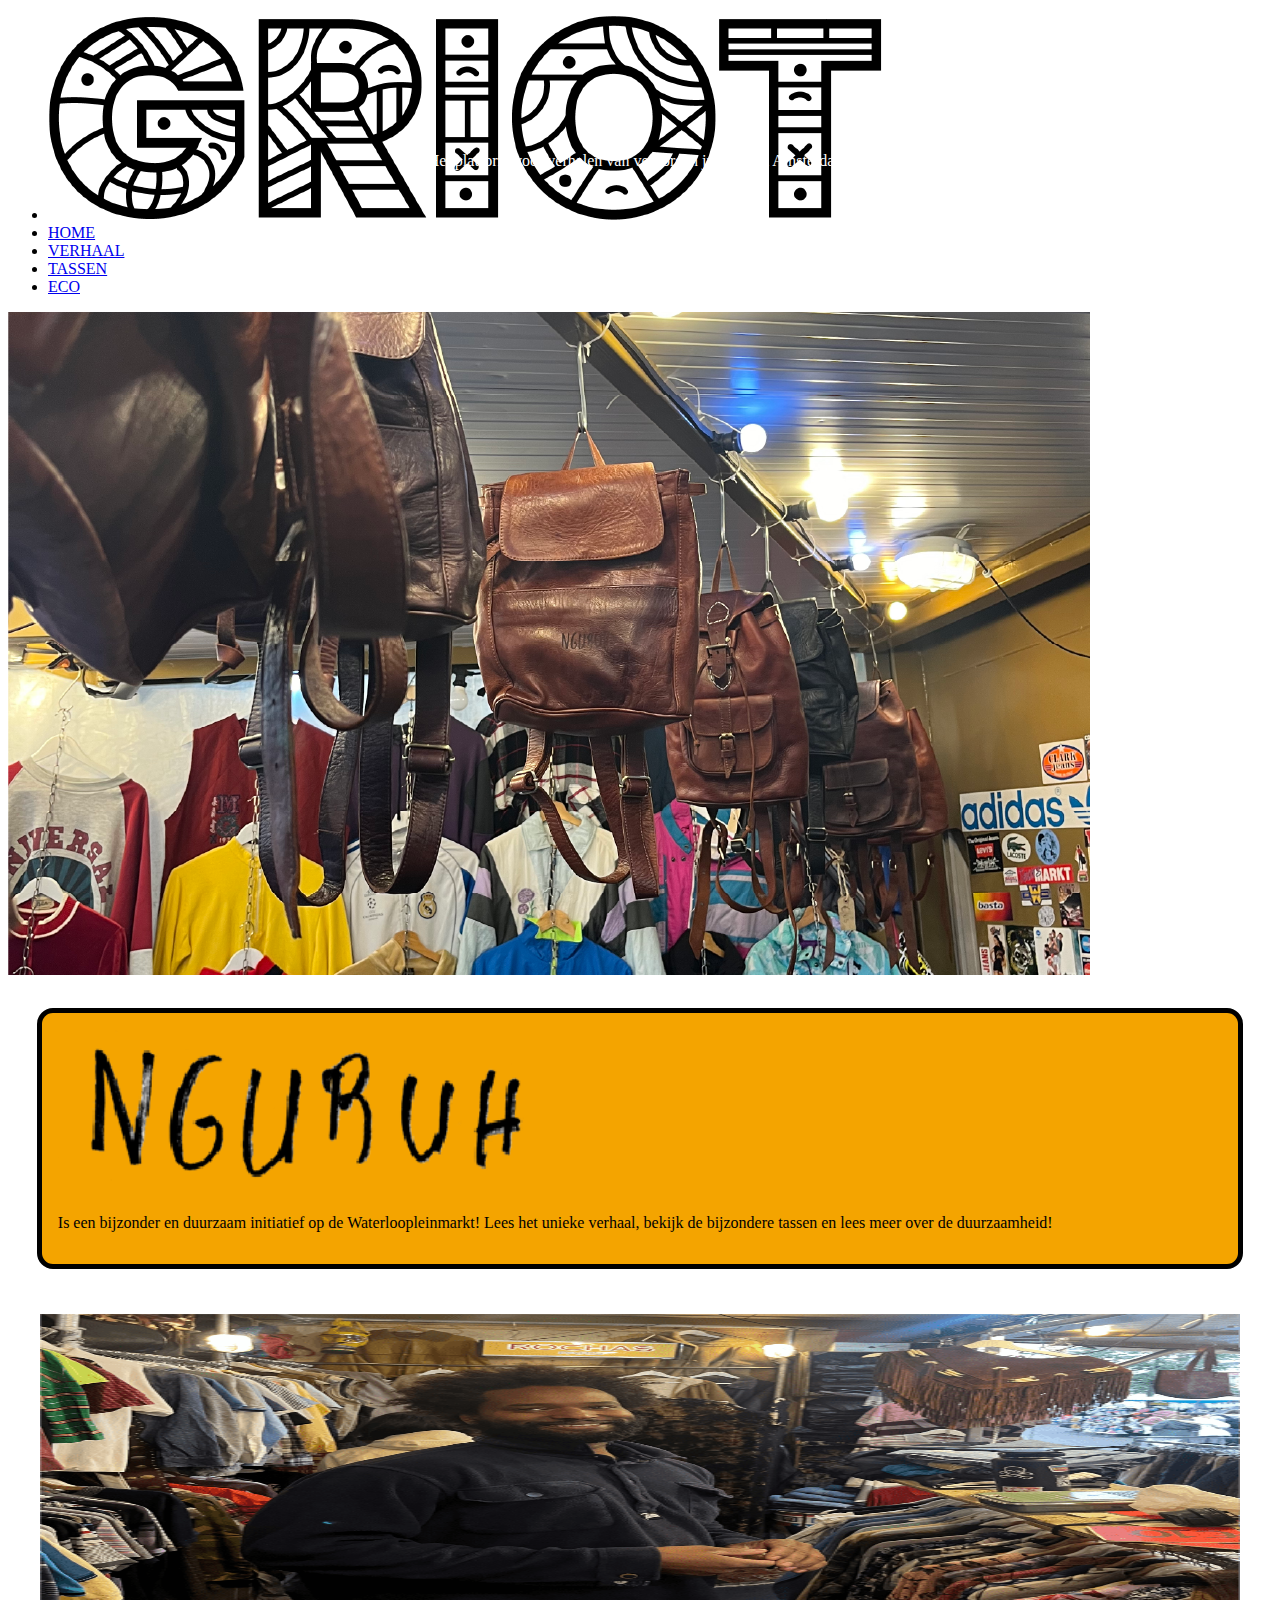
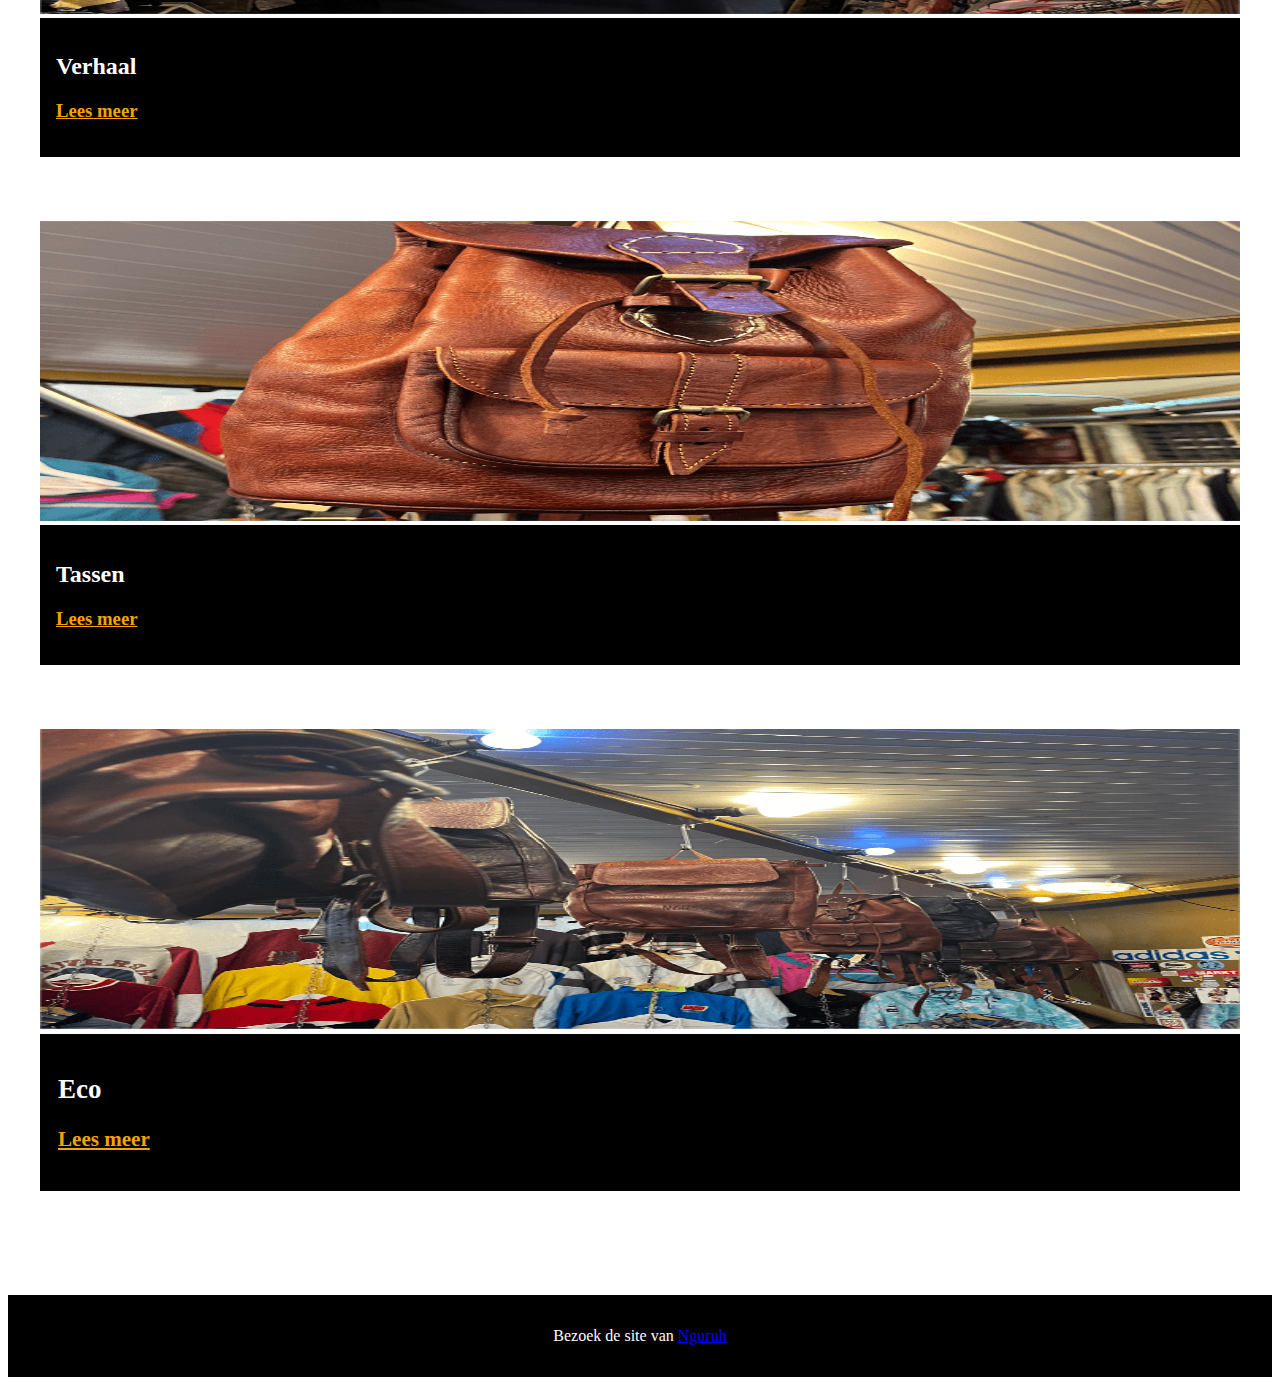
<file: index.html>
<!DOCTYPE html>
<html lang="en">
<head>
    <meta charset="UTF-8">
    <meta name="viewport" content="width=device-width, initial-scale=1.0">
    <title>Home | GRIOT</title>
    <link rel="stylesheet" href="styles.css">
    <link rel="preconnect" href="https://fonts.googleapis.com">
<link rel="preconnect" href="https://fonts.gstatic.com" crossorigin>
<link href="https://fonts.googleapis.com/css2?family=Poppins:ital,wght@0,100;0,200;0,300;0,400;0,500;0,600;0,700;0,800;0,900;1,100;1,200;1,300;1,400;1,500;1,600;1,700;1,800;1,900&display=swap" rel="styles">
</head>
<body>
    <header>
        <nav>
            <ul class="navbar">
                <li class="logo"><a href="index.html"><img src="nguruh.fotos/GRIOT LOGO GOED.png" alt="logo"></a></li>
                    <li><a href="index.html">HOME</a></li>
                    <li><a href="verhaal.html">VERHAAL</a></li>
                    <li><a href="tassen.html">TASSEN</a></li>
                    <li><a href="eco.html">ECO</a></li>
            </ul>
        </nav>
    </header>
    <main>
        <section>
            <img class="top" src="nguruh.fotos/Asset 3.png" alt="">
        </section>
        <section class="tekst-top">
            <h1>Het platform voor verhalen van verborgen 
                juwelen in Amsterdam!</h1>
        </section>
        <section class="intro">
            <img class="nguruh" src="nguruh.fotos/nguruh logo.png" alt="">
            <p>Is een bijzonder en duurzaam initiatief op de 
                Waterloopleinmarkt! Lees het unieke verhaal,
                bekijk de bijzondere tassen en lees meer over
                de duurzaamheid!</p>
            </section>


            <section class="verhaal">
                <img src="nguruh.fotos/Asset 4.png" alt="" height="300px" width="100%">
                <section class="verhaalbalk">
                    <h2>Verhaal</h2>
                    <h3><a href="verhaal.html">Lees meer</a></h3>
                </section>

        
                <section class="tassen">
                    <img src="nguruh.fotos/Asset 5.png" alt="" height="300px" width="100%">
                    <section class="tassenbalk">
                        <h2>Tassen</h2>
                        <h3><a href="tassen.html">Lees meer</a></h3>
                </section>


                <section class="eco">
                    <img src="nguruh.fotos/Asset 6.png" alt="" height="300px" width="100%">
                    <section class="ecobalk">
                        <h2>Eco</h2>
                        <h3><a href="eco.html">Lees meer</a></h3>
                </section>

            </section>
    </main>

    <footer>
        <section class="footer">
            <p>
        Bezoek de site van <a href="https://www.nguruh.com/">Nguruh</a>
    </p>
    </section>
</footer>
</body>
</html>
</file>
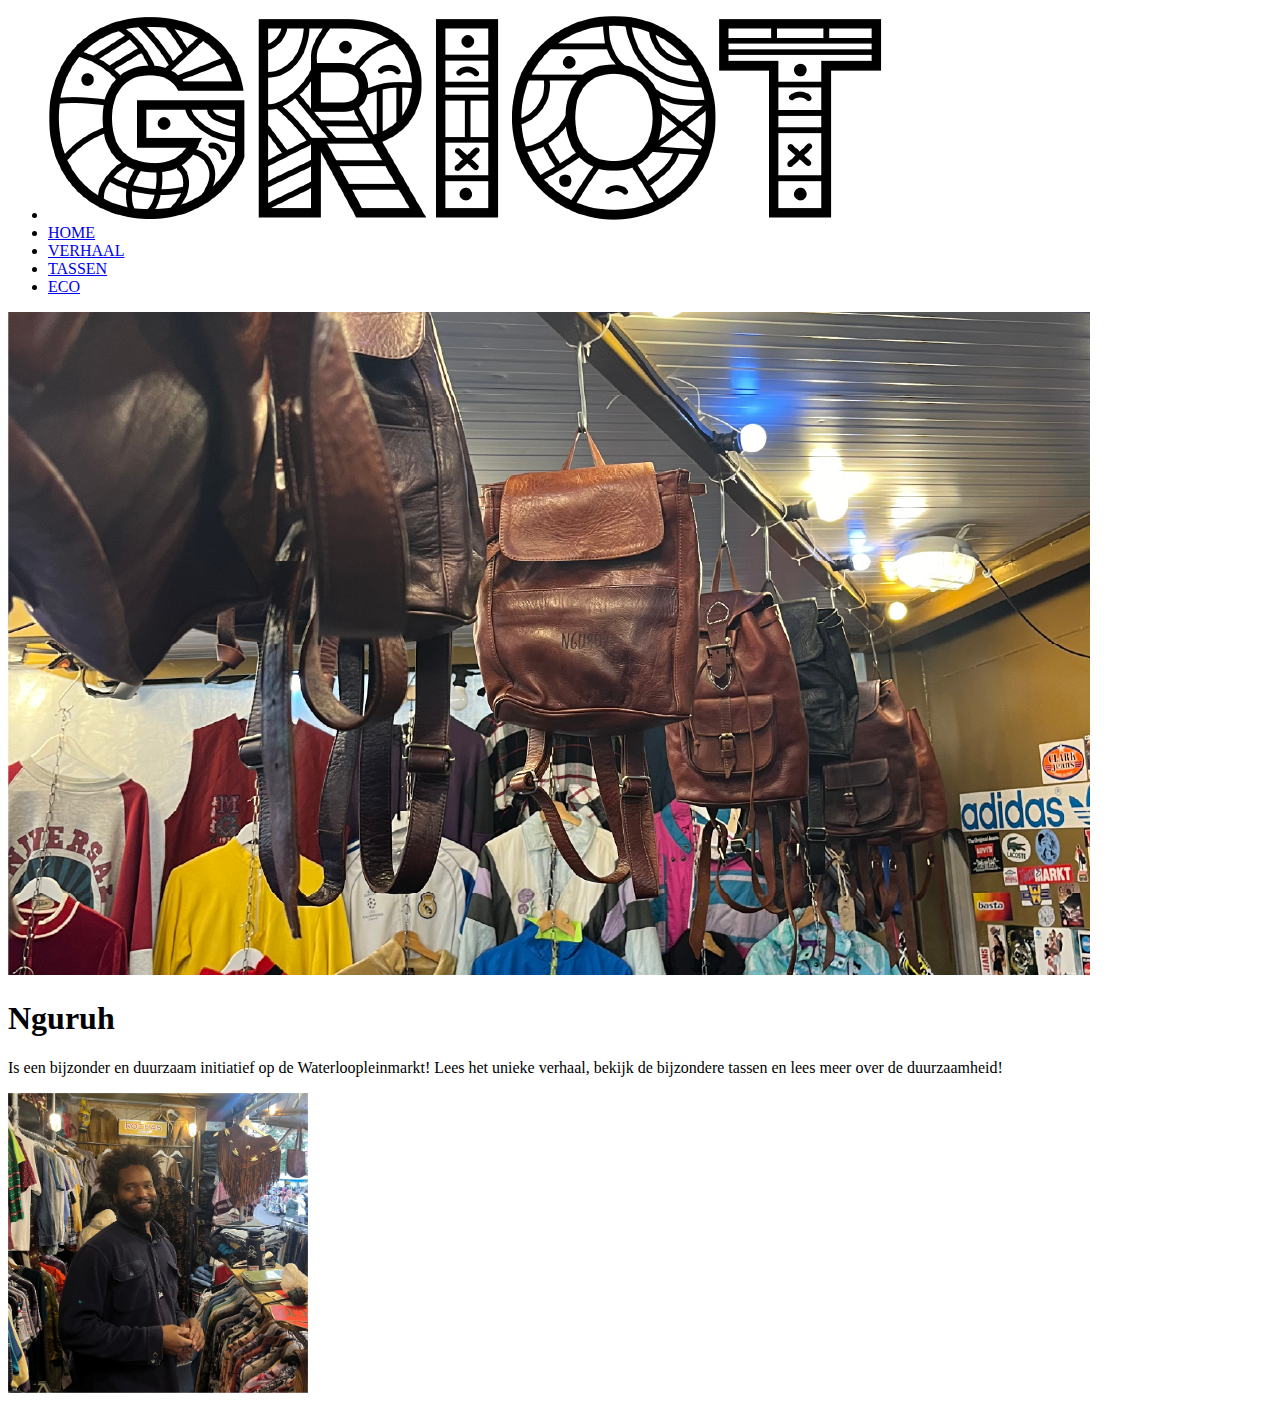
<file: GRIOT/index.html>
<!DOCTYPE html>
<html lang="en">
<head>
    <meta charset="UTF-8">
    <meta name="viewport" content="width=device-width, initial-scale=1.0">
    <title>Home | GRIOT</title>
    <link rel="stylesheet" href="styles.css">
    <link rel="preconnect" href="https://fonts.googleapis.com">
<link rel="preconnect" href="https://fonts.gstatic.com" crossorigin>
<link href="https://fonts.googleapis.com/css2?family=Poppins:ital,wght@0,100;0,200;0,300;0,400;0,500;0,600;0,700;0,800;0,900;1,100;1,200;1,300;1,400;1,500;1,600;1,700;1,800;1,900&display=swap" rel="styles">
</head>
<body>
    <header>
        <nav>
            <ul class="navbar">
                <li class="logo"><a href="#"><img src="nguruh.fotos/GRIOT LOGO GOED.png" alt="logo"></a></li>
                    <li><a href="index.html">HOME</a></li>
                    <li><a href="verhaal.html">VERHAAL</a></li>
                    <li><a href="tassen.html">TASSEN</a></li>
                    <li><a href="eco.html">ECO</a></li>
            </ul>
        </nav>
    </header>
    <main>
        <section>
            <img class="top" src="nguruh.fotos/Asset 3.png" alt="">
        </section>
        <section class="intro">
            <h1>Nguruh</h1>
            <p>Is een bijzonder en duurzaam initiatief op de 
                Waterloopleinmarkt! Lees het unieke verhaal,
                bekijk de bijzondere tassen en lees meer over
                de duurzaamheid!</p>
            </section>
            <section class="verhaal">
                <img src="nguruh.fotos/Asset 4.png" alt="" height="300px" width="300px">
                <section class="verhaalbalk">
                    
                </section>
            </section>
    </main>
</body>
</html>
</file>
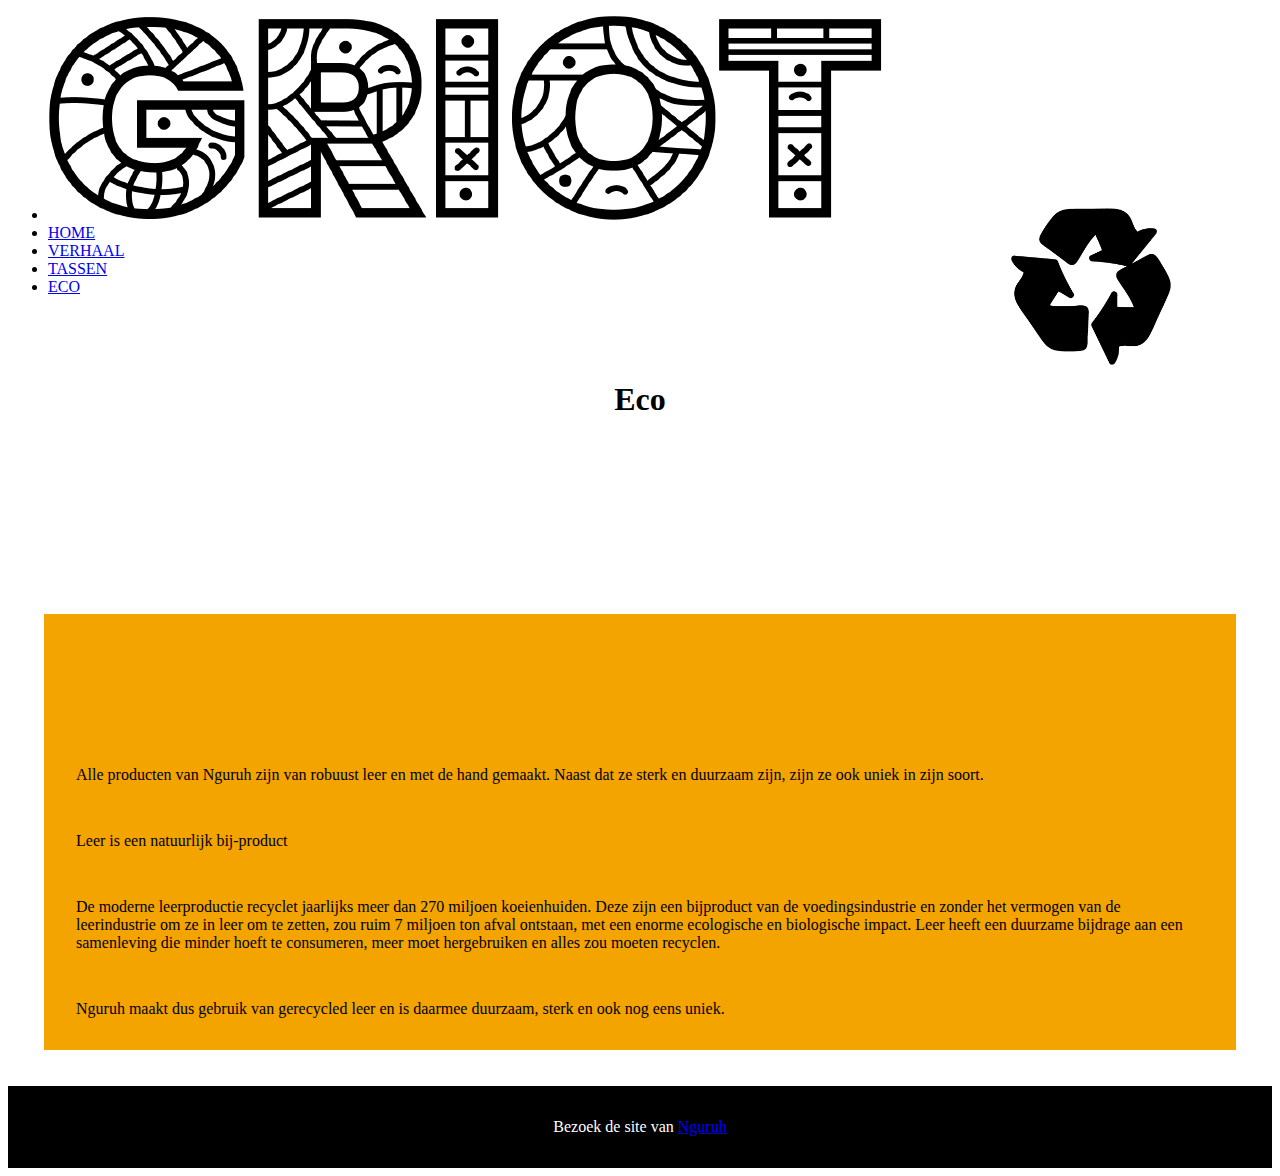
<file: eco.html>
<!DOCTYPE html>
<html lang="en">
  <head>
    <meta charset="UTF-8" />
    <meta name="viewport" content="width=device-width, initial-scale=1.0" />
    <title>Eco | GRIOT</title>
    <link rel="stylesheet" href="styles.css" />
    <link rel="preconnect" href="https://fonts.googleapis.com" />
    <link rel="preconnect" href="https://fonts.gstatic.com" crossorigin />
    <link
      href="https://fonts.googleapis.com/css2?family=Poppins:ital,wght@0,100;0,200;0,300;0,400;0,500;0,600;0,700;0,800;0,900;1,100;1,200;1,300;1,400;1,500;1,600;1,700;1,800;1,900&display=swap"
      rel="styles"
    />
  </head>
  <body>
    <header>
      <nav>
        <ul class="navbar">
          <li class="logo">
            <a href="index.html"
              ><img src="nguruh.fotos/GRIOT LOGO GOED.png" alt="logo"
            /></a>
          </li>
          <li><a href="index.html">HOME</a></li>
          <li><a href="verhaal.html">VERHAAL</a></li>
          <li><a href="tassen.html">TASSEN</a></li>
          <li><a href="eco.html">ECO</a></li>
        </ul>
      </nav>
    </header>
    <main>
      <section class="verhaaltekst">
        <h1>Eco</h1>
        <br />
        <img class="recycle" src="nguruh.fotos/eco logo.png" alt="eco logo" />
        <ul>
          <li>
            <p>
                Alle producten van Nguruh zijn van robuust leer en met de hand gemaakt. Naast dat ze sterk en duurzaam zijn, zijn ze ook uniek in zijn soort.
            </p>
          </li>
          <li>
            <p>
                Leer is een natuurlijk bij-product
            </p>
          </li>
          <li>
            <p>
                De moderne leerproductie recyclet jaarlijks meer dan 270 miljoen koeienhuiden. Deze zijn een bijproduct van de voedingsindustrie en zonder het vermogen van de leerindustrie om ze in leer om te zetten, zou ruim 7 miljoen ton afval ontstaan, met een enorme ecologische en biologische impact. Leer heeft een duurzame bijdrage aan een samenleving die minder hoeft te consumeren, meer moet hergebruiken en alles zou moeten recyclen.
            </p>
          </li>
          <li>
            <p>
                Nguruh maakt dus gebruik van gerecycled leer en is daarmee duurzaam, sterk en ook nog eens uniek.
            </p>
          </li>
      </section>
    </main>

    <footer>
      <section class="footer">
        <p>Bezoek de site van <a href="https://www.nguruh.com/">Nguruh</a></p>
      </section>
    </footer>
  </body>
</html>
</file>
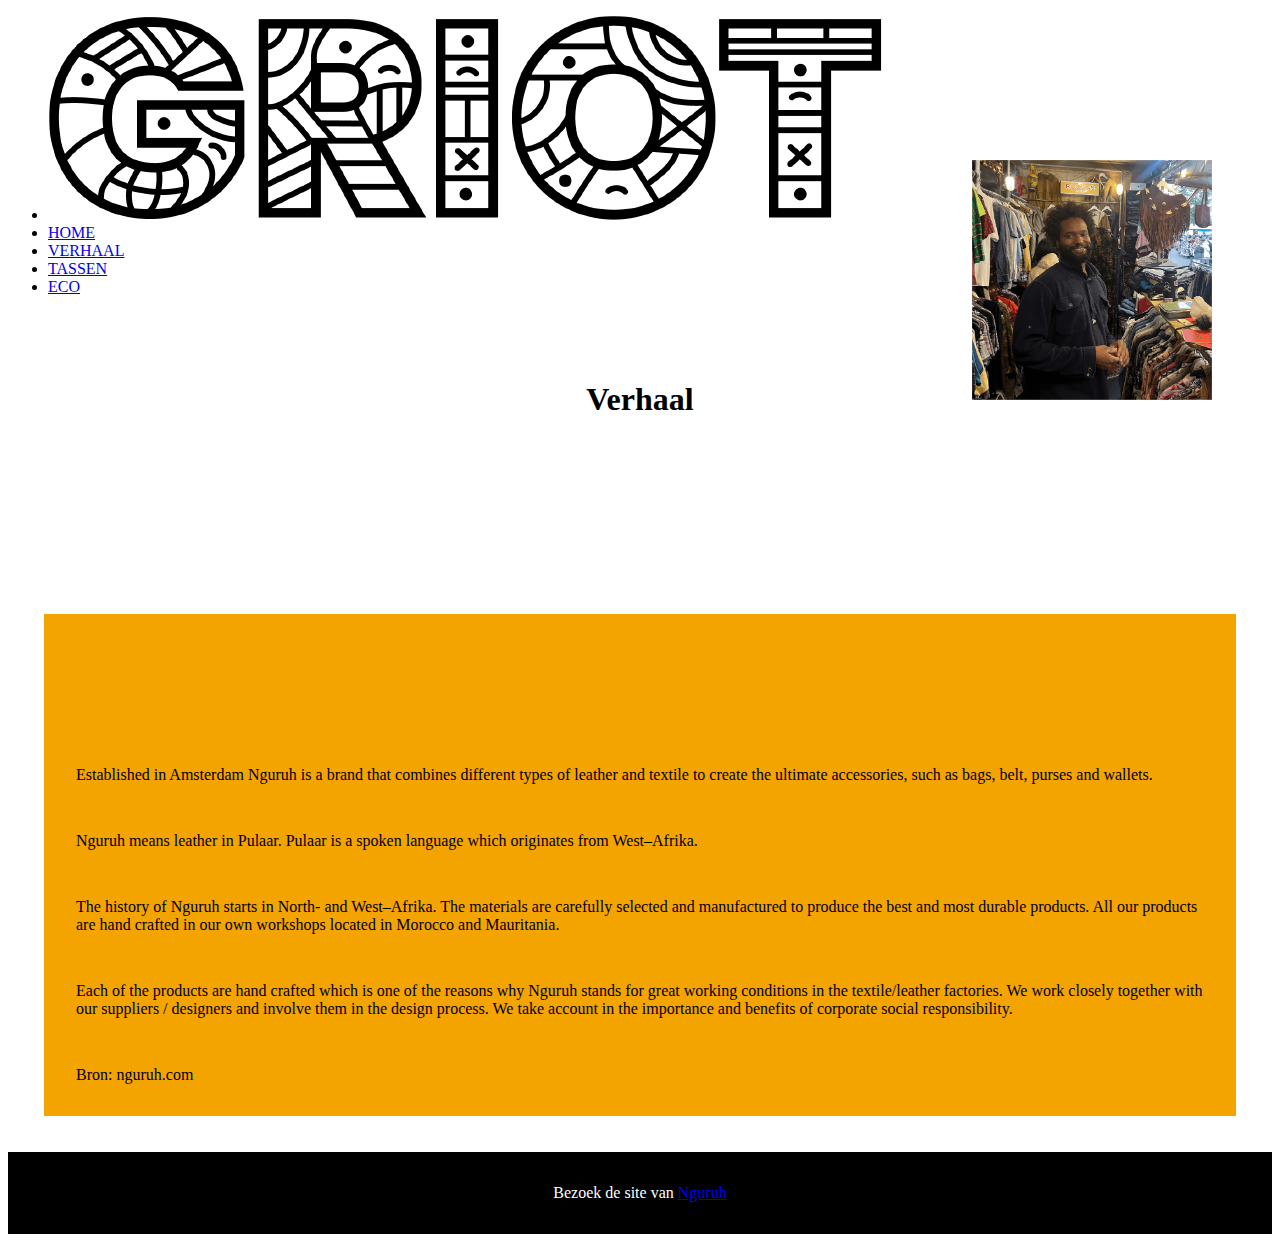
<file: verhaal.html>
<!DOCTYPE html>
<html lang="en">
  <head>
    <meta charset="UTF-8" />
    <meta name="viewport" content="width=device-width, initial-scale=1.0" />
    <title>Verhaal | GRIOT</title>
    <link rel="stylesheet" href="styles.css" />
    <link rel="preconnect" href="https://fonts.googleapis.com" />
    <link rel="preconnect" href="https://fonts.gstatic.com" crossorigin />
    <link
      href="https://fonts.googleapis.com/css2?family=Poppins:ital,wght@0,100;0,200;0,300;0,400;0,500;0,600;0,700;0,800;0,900;1,100;1,200;1,300;1,400;1,500;1,600;1,700;1,800;1,900&display=swap"
      rel="styles"
    />
  </head>
  <body>
    <header>
      <nav>
        <ul class="navbar">
          <li class="logo">
            <a href="index.html"
              ><img src="nguruh.fotos/GRIOT LOGO GOED.png" alt="logo"
            /></a>
          </li>
          <li><a href="index.html">HOME</a></li>
          <li><a href="verhaal.html">VERHAAL</a></li>
          <li><a href="tassen.html">TASSEN</a></li>
          <li><a href="eco.html">ECO</a></li>
        </ul>
      </nav>
    </header>
    <main>
      <section class="verhaaltekst">
        <h1>Verhaal</h1>
        <br />
        <img src="nguruh.fotos/Asset 4.png" alt="foto eigenaar" />
        <ul>
          <li>
            <p>
              Established in Amsterdam Nguruh is a brand that combines different
              types of leather and textile to create the ultimate accessories,
              such as bags, belt, purses and wallets.
            </p>
          </li>
          <li>
            <p>
              Nguruh means leather in Pulaar. Pulaar is a spoken language which
              originates from West–Afrika.
            </p>
          </li>
          <li>
            <p>
              The history of Nguruh starts in North- and West–Afrika. The
              materials are carefully selected and manufactured to produce the
              best and most durable products. All our products are hand crafted
              in our own workshops located in Morocco and Mauritania.
            </p>
          </li>
          <li>
            <p>
                Each of the products are
                hand crafted which is one of the reasons why Nguruh stands for
                great working conditions in the textile/leather factories. We work
                closely together with our suppliers / designers and involve them
                in the design process. We take account in the importance and
                benefits of corporate social responsibility.
            </p>
          </li>
          <li>
            <p>
                Bron: nguruh.com
            </p>
          </li>
        </ul>
      </section>
    </main>

    <footer>
      <section class="footer">
        <p>Bezoek de site van <a href="https://www.nguruh.com/">Nguruh</a></p>
      </section>
    </footer>
  </body>
</html>
</file>
<file: styles.css>
@media only screen and (max-width: 667px) {
  * {
    box-sizing: border-box;
    margin: 0;
    padding: 0;
    text-decoration: none;
  }

  /* nav */

  .navbar {
    width: 100%;
    display: flex;
    justify-content: space-between;
    align-items: center;
    text-decoration: none;
    list-style: none;
    color: black;
    position: relative;
    background-color: white;
    padding: 12px 20px;
    list-style-type: none;
  }

  .navbar a {
    color: black;
    font-size: small;
  }

  .logo img {
    width: 80px;
  }

  /* body */

  * {
    box-sizing: border-box;
    margin: 0;
    padding: 0;
    text-decoration: none;
  }
  body {
    font-family: "Poppins", sans-serif;
    background-image: url(nguruh.fotos/ACHTERGROND.png);
    color: black;
    background-size: 100%;
  }

  .top {
    max-width: 100%;
    filter: brightness(50%);
  }
}

.background {
  max-width: 100%;
  max-height: 100%;
}

.intro {
  margin: 1.8em;
  background-color: #f4a400;
  padding: 1em;
  border-radius: 1em;
  border: black;
  border-width: 5px;
  border-style: solid;
}

/* pagina verhaal */

.verhaal {
  margin: 1em;
  padding: 1em;
  border-radius: 1em;
}

.verhaaltekst h1 {
  padding-top: 2em;
  padding-bottom: 1em;
  text-align: center;
}

.verhaaltekst img {
  max-width: 15em;

  position: absolute;
  top: 10em;
  right: 4.25em;
}

.verhaaltekst ul {
  margin: 7.5em 2em 2em;
  padding: 8.5em 0 1em 0;

  display: grid;
  grid-template-columns: 2em 1fr 1em 1fr 2em;
  list-style-type: none;
  border: 0.25em solid white;

  row-gap: 1em;

  background-color: #f4a400;
}

.verhaaltekst ul li:nth-of-type(1),
.verhaaltekst ul li:nth-of-type(2),
.verhaaltekst ul li:nth-of-type(3),
.verhaaltekst ul li:nth-of-type(4),
.verhaaltekst ul li:nth-of-type(5) {
  grid-column: 2/5;
}

.verhaaltekst .recycle {
  max-width: 10em;
  top: 13em;
  right: 6.8em;
}

.verhaal a {
  color: #f4a400;
}
.verhaalbalk {
  margin: 0;
  margin-bottom: 4em;
  background-color: black;
  padding: 1em;
  color: white;
}

/* pagina tassen */

.tassen a {
  color: #f4a400;
}

.tassenbalk {
  margin: 0;
  margin-bottom: 4em;
  background-color: black;
  padding: 1em;
  color: white;
}

/* pagina eco */

.eco {
  font-size: large;
}

.ecobalk {
  margin: 0;
  margin-bottom: 4em;
  background-color: black;
  padding: 1em;
  color: white;
}

.footer {
  display: flex;
  justify-content: center;
  margin: 0;
  background-color: black;
  padding: 1em;
  border-radius: 0;
  color: white;
}

.piccas {
  display: grid;
  grid-template-columns: repeat(2, 1fr);
  grid-gap: 2em;
  /* margin-bottom: 1em; */
}

.nguruh {
  width: 40%;
}

.taspagina h1 {
  padding-top: 2em;
  padding-bottom: 1em;
  text-align: center;
}

.taspagina ul {
  padding-top: 2em;
  padding-bottom: 2em;
  margin: 0;

  display: grid;
  grid-template-columns: 1em 1fr 1em 1fr 1em;
  row-gap: 1em;

  list-style-type: none;
}

.taspagina img {
  max-width: 10em;
}

.taspagina ul li:nth-of-type(1),
.taspagina ul li:nth-of-type(3) {
  grid-column: 2/3;
}

.taspagina ul li:nth-of-type(2),
.taspagina ul li:nth-of-type(4) {
  grid-column: 4/5;
}

.taspagina li {
  display: flex;
  justify-content: center;
}

.taspagina ul li:nth-of-type(5) {
  grid-column: 2/5;
}

.taspagina p {
  text-align: center;
  margin-left: 1em;
  margin-right: 1em;
  background-color: white;
  border-radius: 10px;
  padding: 1em;
}

.taspagina ul li:nth-of-type(5) img {
  max-width: 15em;
}

.tekst-top h1 {
  position: absolute;
  top: 8.8em;
  right: 4em;
  left: 4em;

  text-align: center;
  font-size: 1em;
  color: white;
  font-weight: 200;
}
</file>
<file: GRIOT/styles.css>
@media only screen and (max-width: 667px) {

.navbar{
    width: 100%;
    display: flex;
    justify-content: space-between;
    align-items: center;
    text-decoration: none;
    list-style: none;
    color: black;
    position: relative;
    background-color: white;
    padding: 12px 20px;
}

*{
    box-sizing: border-box;
    margin: 0;
    padding: 0;
    text-decoration: none;
}
body{
    font-family: 'Poppins', sans-serif;
    background-image: url(nguruh.fotos/ACHTERGROND.png);
}

.logo img {
    width: 80px;
}

.top{
    max-width: 100%;
}

.background{
    max-width: 100%;
}
.intro {
    margin: 1em;
    background-color: white;
    padding: 1em;
    border-radius: 1em;

}

.verhaal {
    margin: 1em;
    padding: 1em;
}


}
</file>
